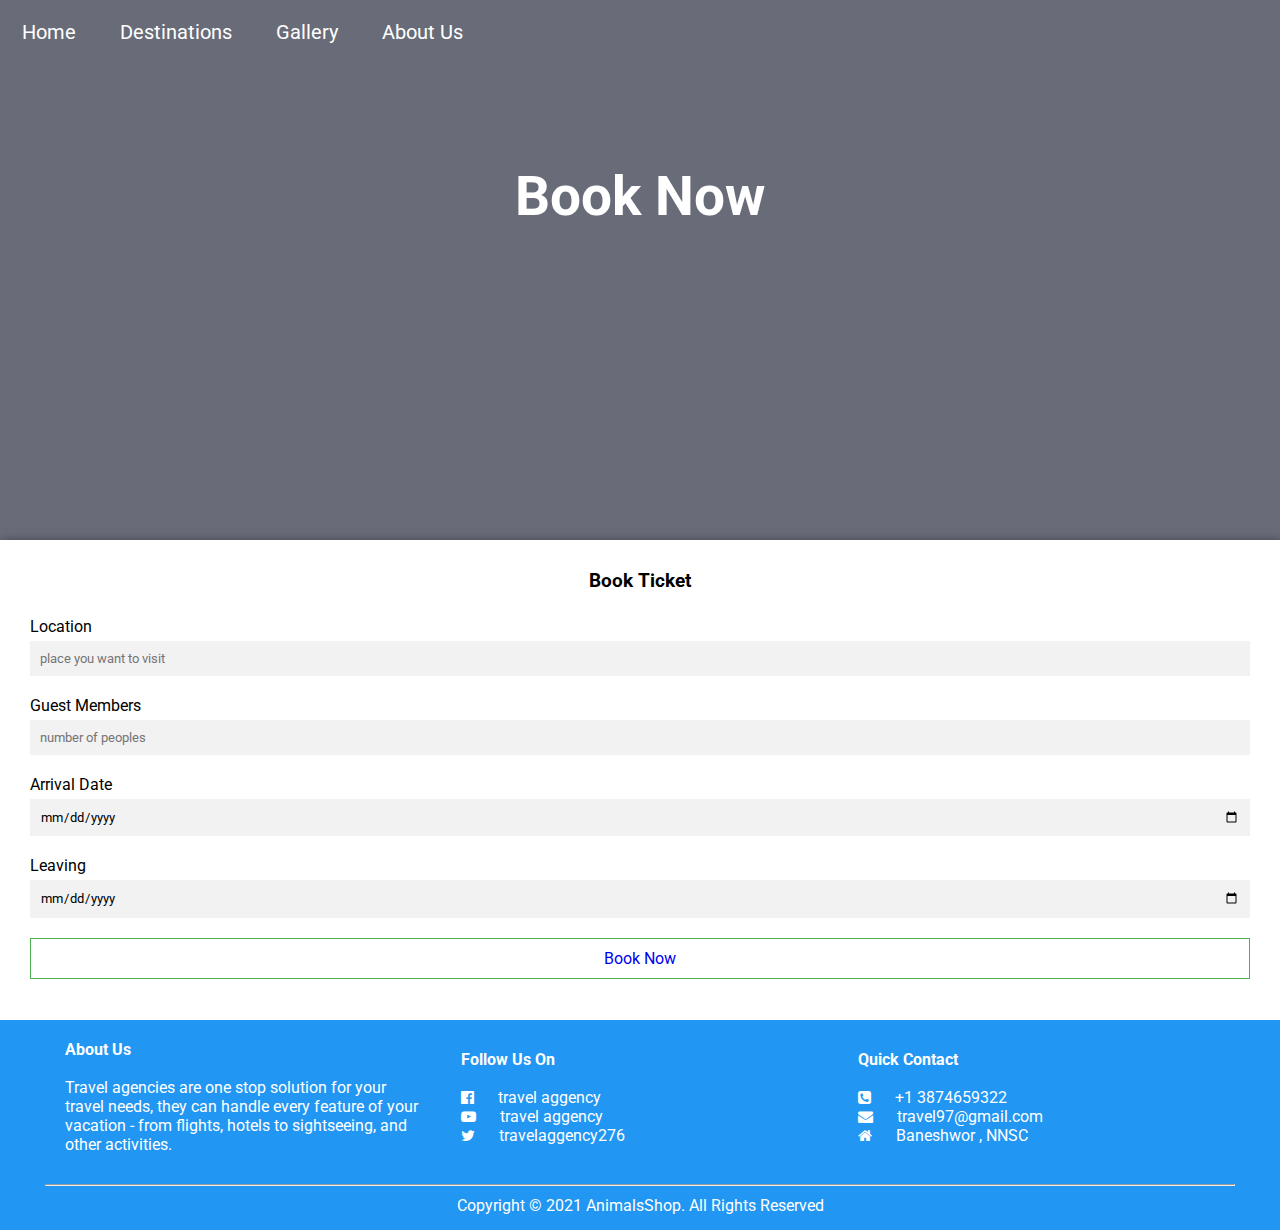
<file: book.html>
<!doctype html>
<html>
          <head>
	<meta charset="utf-8">
	<title>Travel - Book Now</title>
	<link rel = "icon" href ="https://banner2.cleanpng.com/20180408/txq/kisspng-h2-television-channel-history-a-e-networks-h-logo-5acace958a9952.6004957715232405975677.jpg">
	<link rel="stylesheet" href="style.css">
    <meta name="viewport" content="width=device-width, initial-scale=1.0">
	<link rel="stylesheet" href="https://cdnjs.cloudflare.com/ajax/libs/font-awesome/4.7.0/css/font-awesome.min.css">
          </head>
<body>
<div class="header-3">
<div class="nav-contain">
	<div class="nav" id="bar">
		<a href="index.html"> Home </a>  
		<a href="destination.html"> Destinations </a>  
		<a href="gallery.html"> Gallery </a>   
		<a href="about.html"> About Us  </a>   
		<a href="javascript:void(0)" class="icon" onclick="Click()"><i class="fa fa-bars"></a></i>
	</div>
</div>
<h1>Book Now </h1>
</div>

<div class="buy">
  <div class="checkout">
    <h3>Book Ticket</h3>
    <div class="form">
      <div class="input-item">
        <label>Location</label>
        <input type="text" placeholder="place you want to visit">
      </div>
      <div class="input-item">
        <label>Guest Members</label>
        <input type="number" placeholder="number of peoples">
      </div>
        <div class="input-item">
          <label>Arrival Date</label>
          <input type="date">
        </div>
        <div class="input-item">
          <label>Leaving</label>
          <input type="date">
        </div>
      </div>
      <div class="btn">
        <a href="#">Book Now</a>
      </div>
    </div>
  </div>


<section class="footer">
<div class="big-container">
<div class="row">
	<div class="col-3">
		<h4>About Us</h4><br>
		<p>Travel agencies are one stop solution for your travel needs, they can handle every feature
	     of your vacation - from flights, hotels to sightseeing, and other activities.</p>
	</div>	
	<div class="col-3">
		<h4>Follow Us On</h4><br>
		<p><i class="fa fa-facebook-official"></i> travel aggency</p>
		<p><i class="fa fa-youtube-play"></i> travel aggency</p>
		<p><i class="fa fa-twitter"></i> travelaggency276 </p>

	</div>	
	<div class="col-3">
		<h4>Quick Contact</h4><br>
		<p><i class="fa fa-phone-square"></i> +1 3874659322</p>
		<p><i class="fa fa-envelope"></i> travel97@gmail.com</p>
		<p><i class="fa fa-home"></i> Baneshwor , NNSC </p>
	</div>			
</div><hr>
		<p class="copyright">Copyright &copy; 2021 AnimalsShop.  All Rights Reserved</p>
</div>
</section>

<script>
		function Click() {
  			var a = document.getElementById("bar");
  			if (a.className === "nav") {
  			  a.className += " clicked";
 		 }
		else {
 			   a.className = "nav";
 		 }
		}
</script>
</body>
</html>
</file>
<file: style.css>
@import url('https://fonts.googleapis.com/css2?family=Roboto:ital,wght@0,400;0,500;1,300;1,400&display=swap');
*{
padding: 0;
margin: 0;
list-style: none;
text-decoration: none;
font-family: 'Roboto', sans-serif;
box-sizing: border-box;
}
.nav{
overflow: hidden;
z-index: 2;
}
.nav a{
text-decoration: none;
padding: 20px 22px;
color: white;
float: left;
display: block;
font-size: 20px;
}
a.icon{
float: right;
display: none;
}


@media screen and (max-width: 700px) {
.nav a:not(:first-child){
    display: none;
}
.nav {
position: relative;
}
.nav a.icon{
display: block;
position: absolute;
top:0;
float: none;
right: 0;
}

div.nav.clicked a {
display: block;
float: none;
text-align: left;
color: #fff;
font-weight: 500;
background: #cac6e8;
box-shadow: 0 4px 8px 0 rgb(123 138 212 / 20%), 0 6px 20px 0 rgb(29 99 228 / 19%);
}
}


.header{
min-height: 100vh;
background-image: linear-gradient(to right, rgba(4,9,30,0.6), rgba(4,9,30,0.6)), url("https://images.pexels.com/photos/1268855/pexels-photo-1268855.jpeg?auto=compress&cs=tinysrgb&dpr=2&h=650&w=940");
background-size: cover;
background-attachment: fixed;
background-position: center;
text-align: center;
color: #fff;
}
.header h1{
padding-top: 220px;
padding-bottom: 0;
font-size: 55px;
}
.header p{
margin: 18px 0;
}

form.example input[type=text] {
  padding: 10px;
  font-size: 17px;
  border: 1px solid grey;
  width: 60%;
  background: #f1f1f1;
}
form.example button {
  width: 10%;
  padding: 10px;
  background: #2196F3;
  color: white;
  font-size: 17px;
  border: 1px solid grey;
  border-left: none;
  cursor: pointer;
}
.row{
display: flex;
align-items: center;
flex-wrap: wrap;
justify-content: space-around;
}
.categories{
margin: 70px 0;
}
 h1{
text-align: center;
padding-bottom: 30px;
}
.big-container{
max-width: 1500px;
margin: auto;
padding-left: 25px;
padding-right: 25px;
}
.col-3 img{
width: 100%;
}
.col-3{
width: 30%;
min-width: 300px;
box-shadow: 0 0 10px 1px rgba(37,73,214,0.18);
margin-bottom: 30px;
}
.detail{
padding: 20px;
text-align: justify;
}
.detail h4{
font-weight: 600;
margin-top: 20px;
}
.bottom {
margin-bottom: 20px;
padding-left: 20px;
}
.book{
background: transparent; 
border: 1px solid #4CAF50;
color: black;
padding: 10px 27px;
margin-left: 20px;
margin-bottom: 20px;
text-align: center;
text-decoration: none;
display: inline-block; 
transition: 1s;
}
.book:hover{
background: #4CAF50;
color: #fff;
}
.more{
background-color: #4CAF50;
border: none;
color: white;
padding: 15px 32px;
text-align: center;
text-decoration: none;
display: inline-block;
font-size: 16px;
margin-left: 45%;
}

.gallery{
padding: 100px 0;
background: #efefef;
}
.gallery-box img{
width: 100%;
border-radius: 10px;
cursor: pointer;
transition: 1s;
}
.gallery-1{
width: 27%;
min-width: 300px;
margin-bottom: 30px;
}
.gallery-box img:hover{
transform: scale(1.1);
}
.gallery-box h4{
color: #fff;
text-shadow: -2px 2px 2px #000;
font-weight: 600;
font-size: 30px;
position: absolute;
top: 50%;
left: 50%;
transform: translate(-50px, 10px);
}
.gallery-box{
position: relative;
}
.footer{
padding: 100px 20px 15px;
color: #fff;
background-color: #2196F3;

}
.footer .row .fa {
padding-right: 20px;
font-size:  15px; 
}
.footer .col-3{
box-shadow: none;
}
.footer .copyright{
margin-top: 10px;
text-align: center;
}

@media only screen and (max-width: 700px) {
form.example input[type=text] {
width: 80%;
}
.more{
margin-left: 20%;
}
}


.header-1{
min-height: 60vh;
background-image: linear-gradient(to right, rgba(4,9,30,0.6), rgba(4,9,30,0.6)), url("https://images.pexels.com/photos/753626/pexels-photo-753626.jpeg?auto=compress&cs=tinysrgb&dpr=2&h=650&w=940");
background-size: cover;
background-attachment: fixed;
background-position: center;
text-align: center;
color: #fff;
}
.header-1 h1, .header-2 h1, .header-3 h1, .header-4 h1{
padding-top: 100px;
padding-bottom: 0;
font-size: 55px;
}




.header-2{
min-height: 60vh;
background-image: linear-gradient(to right, rgba(4,9,30,0.6), rgba(4,9,30,0.6)), url("https://images.pexels.com/photos/3935702/pexels-photo-3935702.jpeg?auto=compress&cs=tinysrgb&dpr=2&h=650&w=940");
background-size: cover;
background-attachment: fixed;
background-position: center;
text-align: center;
color: #fff;
}

.header-3{
min-height: 60vh;
background-image: linear-gradient(to right, rgba(4,9,30,0.6), rgba(4,9,30,0.6)), url("https://images.unsplash.com/photo-1514195037031-83d60ed3b448?ixid=MnwxMjA3fDB8MHxwaG90by1wYWdlfHx8fGVufDB8fHx8&ixlib=rb-1.2.1&auto=format&fit=crop&w=751&q=80");
background-size: cover;
background-attachment: fixed;
background-position: center;
text-align: center;
color: #fff;
}

.header-4{
min-height: 60vh;
background-image: linear-gradient(to right, rgba(4,9,30,0.6), rgba(4,9,30,0.6)), url("https://images.unsplash.com/photo-1560277090-46659724a489?ixid=MnwxMjA3fDB8MHxwaG90by1wYWdlfHx8fGVufDB8fHx8&ixlib=rb-1.2.1&auto=format&fit=crop&w=750&q=80");
background-size: cover;
background-attachment: fixed;
background-position: center;
text-align: center;
color: #fff;
}



.max-width{
max-width: 1300px;
padding: 0 80px;
margin: auto;
}

.about .title{
text-align: center;
font-size: 40px;
font-weight: 500;
padding-bottom: 30px;
margin-top: 20px;
}
.about .about-content{
display: flex;
flex-wrap: wrap;
align-items: center;
justify-content: space-between;
}
.about .about-content .left {
width: 45%;
}
.about .about-content .left img{
height: 400px;
width: 400px;
object-fit: cover;
border-radius: 6px;
margin-bottom:  30px;
}
.about .about-content .right {
width: 55%;
}

@media only screen and (max-width: 700px){
.about .about-content .left img{
    height: 300px;
    width: 300px;
}
.max-width{
padding:  0 50px;
}
.max-width{
max-width: 800px;
}
.about .about-content .column{
width: 100%;
}
.about .about-content .left{
display: flex;
justify-content: center;
margin: 0 auto 60px;
}
.about .about-content .right{
flex: 100%;
}
}


.buy{
  width: 100%;
  height: 400px;
  display: flex;
  box-shadow: 2px 2px 10px rgba(0,0,0,0.5);
}

.checkout{
  width: 100%;
  height: 120%;
  background: #fff;
  padding: 30px;
}

.checkout h3{
  margin-bottom: 25px;
  text-align: center;
}

.checkout .input-item{
  margin-bottom: 20px;
}

.checkout .input-item label{
  display: block;
  margin-bottom: 5px;
}

.checkout .input-item  input[type="text"], input[type="date"], input[type="number"]{
  width: 100%;
  border: none;
  background: #f2f2f2;
  padding: 10px;
}

.checkout .btn{
background: transparent;
border: 1px solid #4CAF50;
color: black;
padding: 10px 27px;
width: 100%;
margin-bottom: 20px;
text-align: center;
text-decoration: none;
display: inline-block; 
}
</file>
